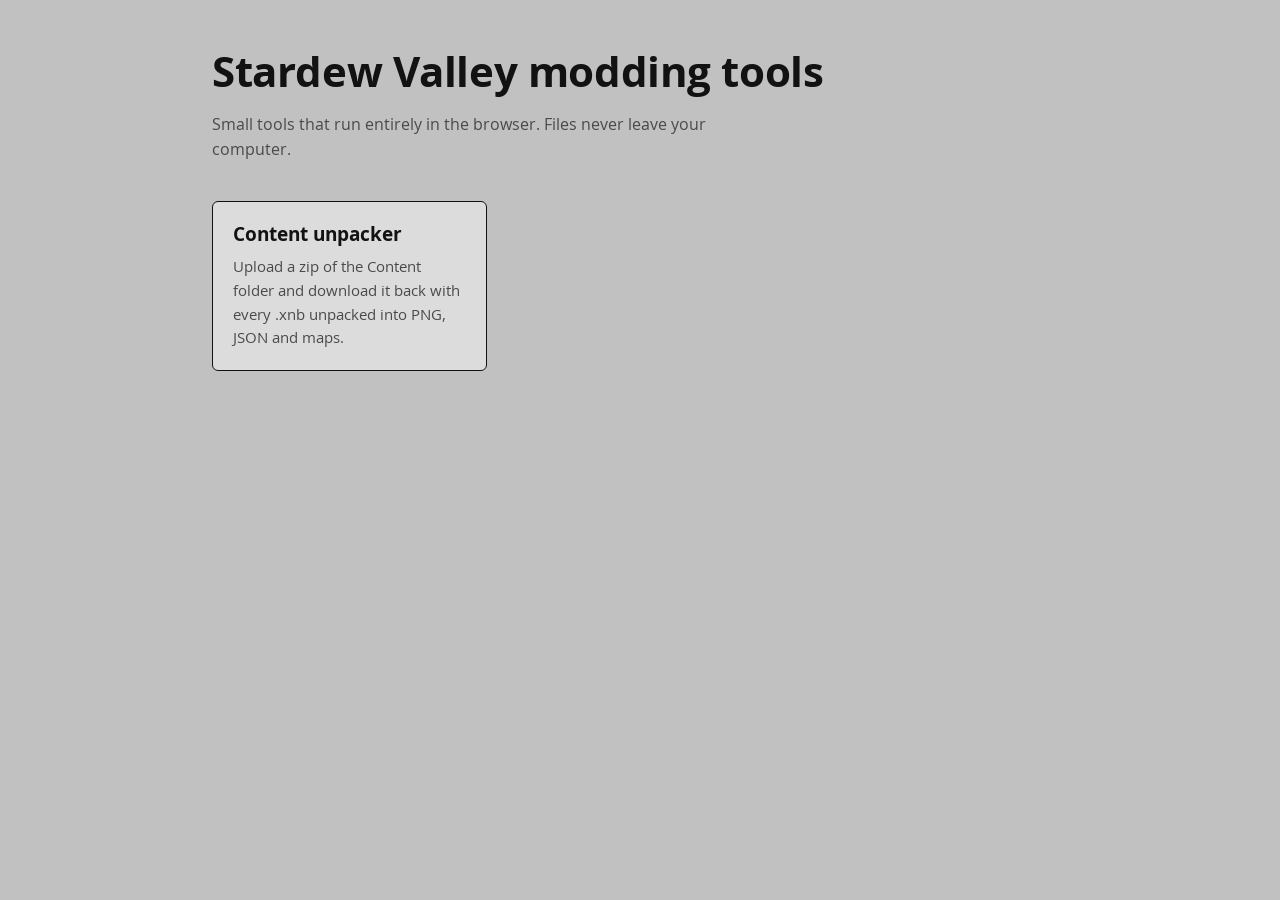
<file: index.html>
<!doctype html>
<html lang="en">
<head>
	<meta charset="utf-8">
	<meta name="viewport" content="width=device-width, initial-scale=1">
	<title>Stardew Valley modding tools</title>
	<meta name="description" content="Browser based tools for Stardew Valley modding. Everything runs locally in the browser.">
	<link rel="stylesheet" href="css/fonts.css">
	<link rel="stylesheet" href="css/theme.css">
	<link rel="stylesheet" href="css/index.css">
</head>
<body>
	<main>
		<h1>Stardew Valley modding tools</h1>
		<p class="lede">Small tools that run entirely in the browser. Files never leave your computer.</p>

		<!-- To add a tool: copy one <li> below and point it at the tool's folder under tools/. -->
		<ul class="cards">
			<li>
				<a class="card" href="tools/content-unpacker/">
					<span class="card-title">Content unpacker</span>
					<span class="card-text">Upload a zip of the Content folder and download it back with every .xnb unpacked into PNG, JSON and maps.</span>
				</a>
			</li>
		</ul>
	</main>

	<footer>
	</footer>
</body>
</html>
</file>
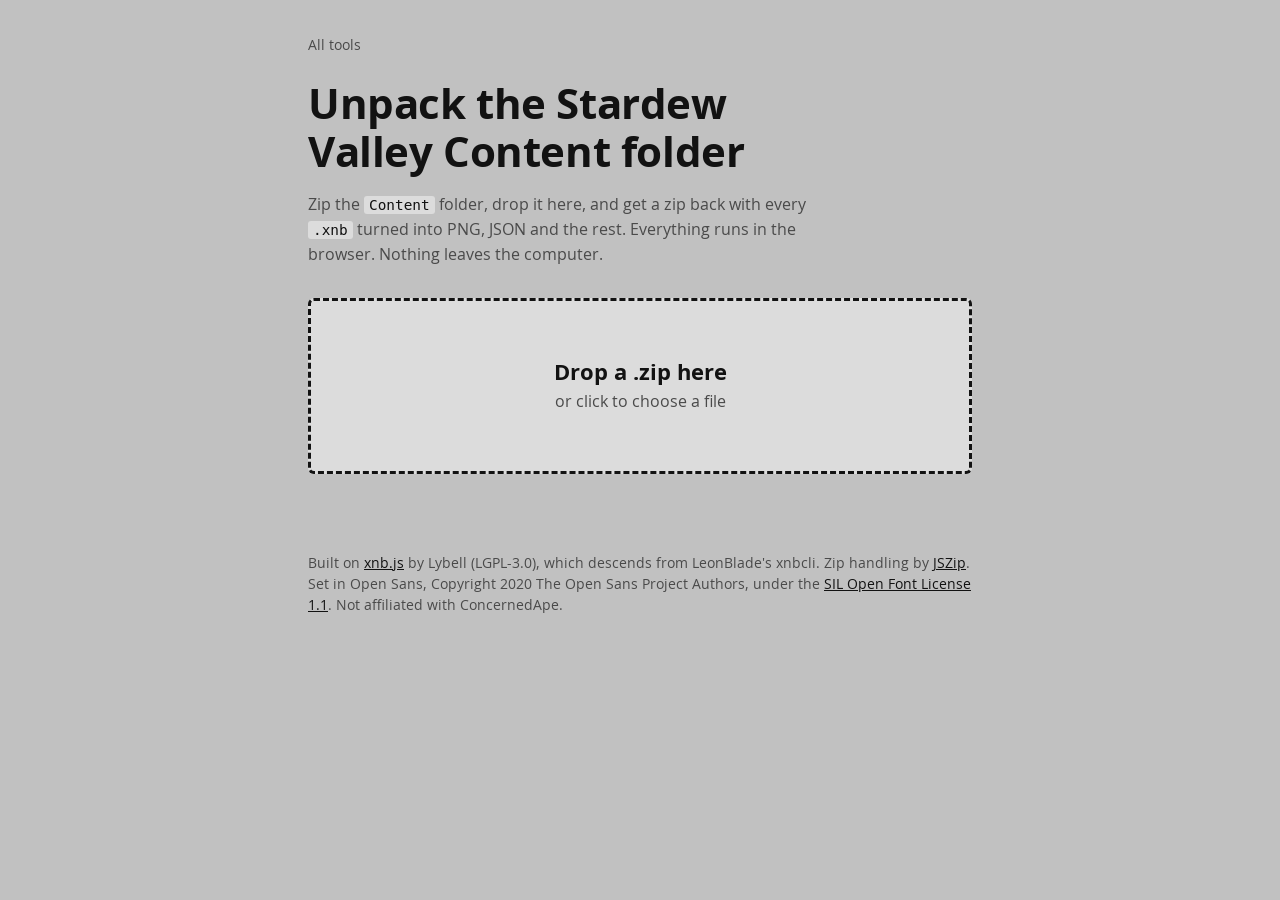
<file: tools/content-unpacker/index.html>
<!doctype html>
<html lang="en">
<head>
	<meta charset="utf-8">
	<meta name="viewport" content="width=device-width, initial-scale=1">
	<title>Content Unpacker for Stardew Valley</title>
	<meta name="description" content="Upload a zip of the Stardew Valley Content folder and download it back with every .xnb file unpacked. Runs entirely in the browser.">
	<link rel="stylesheet" href="../../css/fonts.css">
	<link rel="stylesheet" href="../../css/theme.css">
	<link rel="stylesheet" href="css/unpacker.css">
</head>
<body>
	<main>
		<a class="back" href="../../">All tools</a>
		<header>
			<h1>Unpack the Stardew Valley Content folder</h1>
			<p class="lede">Zip the <code>Content</code> folder, drop it here, and get a zip back with every <code>.xnb</code> turned into PNG, JSON and the rest. Everything runs in the browser. Nothing leaves the computer.</p>
		</header>

		<section id="pick" aria-labelledby="pick-title">
			<h2 id="pick-title" class="visually-hidden">Choose a zip</h2>
			<label id="drop" for="zipInput" tabindex="0">
				<span class="drop-main">Drop a .zip here</span>
				<span class="drop-sub">or click to choose a file</span>
				<span id="fileInfo" class="file-info" hidden></span>
			</label>
			<input id="zipInput" type="file" accept=".zip,application/zip" class="visually-hidden">
		</section>

		<section id="options" aria-labelledby="opt-title" hidden>
			<h2 id="opt-title">Options</h2>
			<fieldset>
				<legend>Output format</legend>
				<label class="choice"><input type="radio" name="format" value="standard" checked>
					<span><strong>Header + content</strong> Each .xnb becomes a .json header plus its PNG, TBIN or XML. Can be packed back into .xnb.</span></label>
				<label class="choice"><input type="radio" name="format" value="content">
					<span><strong>Content only</strong> Just the PNG, JSON data or map. No header files, so it can't be repacked.</span></label>
				<label class="choice"><input type="radio" name="format" value="yaml">
					<span><strong>YAML headers</strong> Same as the first option, with YAML headers that XnbExtract can read.</span></label>
			</fieldset>
			<label class="choice single"><input type="checkbox" id="copyOthers">
				<span><strong>Also copy files that aren't .xnb</strong> Audio banks and other loose files. Makes the result much larger and uses more memory.</span></label>
			<div class="actions">
				<button id="start" type="button" class="primary">Unpack</button>
			</div>
		</section>

		<section id="working" aria-live="polite" hidden>
			<h2 id="work-title">Unpacking</h2>
			<div id="field" class="field" role="progressbar" aria-labelledby="work-title" aria-valuemin="0" aria-valuemax="100" aria-valuenow="0"></div>
			<p id="status" class="status"></p>
			<p id="current" class="current"></p>
			<div class="actions"><button id="cancel" type="button">Cancel</button></div>
		</section>

		<section id="result" aria-live="polite" hidden>
			<h2>Done</h2>
			<p id="summary" class="status"></p>
			<div class="actions">
				<a id="download" class="button primary" href="#">Download</a>
				<button id="again" type="button">Unpack another zip</button>
			</div>
			<details id="errorsBox" hidden>
				<summary id="errorsTitle"></summary>
				<pre id="errorsList"></pre>
			</details>
		</section>

		<p id="fatal" class="fatal" role="alert" hidden></p>
	</main>

	<footer>
		<p>Built on <a href="https://github.com/lybell-art/xnb-js">xnb.js</a> by Lybell (LGPL-3.0), which descends from LeonBlade's xnbcli. Zip handling by <a href="https://stuk.github.io/jszip/">JSZip</a>. Set in Open Sans, Copyright 2020 The Open Sans Project Authors, under the <a href="../../fonts/OFL.txt">SIL Open Font License 1.1</a>. Not affiliated with ConcernedApe.</p>
	</footer>

	<script type="module" src="js/app.js"></script>
</body>
</html>
</file>
<file: css/fonts.css>
/* Self-hosted Open Sans (Latin subset). Licensed under the SIL Open Font License 1.1.
   Copyright 2020 The Open Sans Project Authors (https://github.com/googlefonts/opensans)
   License text: /fonts/OFL.txt */

@font-face {
	font-family: "Open Sans";
	font-style: normal;
	font-weight: 400;
	font-display: swap;
	src: url("../fonts/OpenSans-Regular.woff") format("woff");
}

@font-face {
	font-family: "Open Sans";
	font-style: normal;
	font-weight: 600;
	font-display: swap;
	src: url("../fonts/OpenSans-SemiBold.woff") format("woff");
}

@font-face {
	font-family: "Open Sans";
	font-style: normal;
	font-weight: 700;
	font-display: swap;
	src: url("../fonts/OpenSans-Bold.woff") format("woff");
}
</file>
<file: css/theme.css>
/* 
   Shared theme. Every colour on every page lives in this file.
   Page stylesheets only do layout (sizes, spacing, borders' width/style).
   Dark is the default, light follows the system setting.
*/

:root {
	color-scheme: dark light;

	/* The three core colours */
	--bg: #121212;
	--raised: #232323;
	--text: #c1c1c1;

	/* Derived greys, used for secondary text, outlines and hover states */
	--muted: #8e8e8e;
	--border: #3a3a3a;
	--hover: #2e2e2e;
}

@media (prefers-color-scheme: light) {
	:root {
		--bg: #c1c1c1;
		--raised: #dcdcdc;
		--text: #121212;

		--muted: #4a4a4a;
		--border: #9a9a9a;
		--hover: #d0d0d0;
	}
}

/* Base */
* { border-color: var(--border); outline-color: var(--text); }
body { background: var(--bg); color: var(--text); }
a { color: var(--text); }
::selection { background: var(--text); color: var(--bg); }
input { accent-color: var(--text); }
code { background: var(--raised); color: var(--text); }
.lede, footer, .muted { color: var(--muted); }

/* Index page */
.card { background: var(--raised); color: var(--text); }
.card:hover { background: var(--hover); border-color: var(--text); }
.card-text { color: var(--muted); }
.back { color: var(--muted); }
.back:hover { color: var(--text); }

/* Buttons: the primary button is the inverse of the page */
button, .button { background: transparent; color: var(--text); border-color: var(--text); }
button:hover, .button:hover { background: var(--hover); }
.primary { background: var(--text); color: var(--bg); }
.primary:hover { background: var(--muted); color: var(--bg); }

/* Content unpacker */
#drop { background: var(--raised); border-color: var(--text); }
#drop:hover, #drop.over { background: var(--hover); }
.drop-sub { color: var(--muted); }
.file-info { color: var(--text); }
.choice { background: var(--raised); color: var(--muted); }
.choice strong { color: var(--text); }
.choice:has(input:checked) { border-color: var(--text); }
.field i { background: var(--border); }
.field i.on { background: var(--text); }
.current { color: var(--muted); }
details { background: var(--raised); }
.fatal { background: var(--text); color: var(--bg); border-color: var(--text); }
</file>
<file: css/index.css>
/* Layout for the tools index page. Colours live in /css/theme.css. */

* { box-sizing: border-box; }

body {
	margin: 0;
	font: 16px/1.55 "Open Sans", system-ui, -apple-system, "Segoe UI", sans-serif;
}

main {
	max-width: 56rem;
	margin: 0 auto;
	padding: 3rem 1.25rem 1rem;
}

h1 {
	font: 700 clamp(1.8rem, 5vw, 2.6rem)/1.15 "Open Sans", system-ui, -apple-system, "Segoe UI", sans-serif;
	margin: 0 0 1rem;
	letter-spacing: -0.01em;
}

.lede { margin: 0 0 2.5rem; max-width: 60ch; }

.cards {
	list-style: none;
	margin: 0;
	padding: 0;
	display: grid;
	grid-template-columns: repeat(auto-fill, minmax(16rem, 1fr));
	gap: 1rem;
}

.card {
	display: flex;
	flex-direction: column;
	gap: 0.5rem;
	height: 100%;
	padding: 1.25rem;
	border: 1px solid;
	border-radius: 6px;
	text-decoration: none;
	transition: border-color 0.15s;
}
.card:focus-visible { outline: 3px solid; outline-offset: 3px; }
.card-title { font: 700 1.2rem/1.3 "Open Sans", system-ui, -apple-system, "Segoe UI", sans-serif; }
.card-text { font-size: 0.95rem; }

footer { max-width: 56rem; margin: 0 auto; padding: 2rem 1.25rem 3rem; font-size: 0.85rem; }

@media (prefers-reduced-motion: reduce) { * { transition: none !important; } }
</file>
<file: tools/content-unpacker/css/unpacker.css>
/* Layout for the content unpacker page. Colours live in /css/theme.css. */

* { box-sizing: border-box; }

body {
	margin: 0;
	font: 16px/1.55 "Open Sans", system-ui, -apple-system, "Segoe UI", sans-serif;
}

main {
	max-width: 44rem;
	margin: 0 auto;
	padding: 2rem 1.25rem 1rem;
}

.back {
	display: inline-block;
	margin-bottom: 1.5rem;
	text-decoration: none;
	font-size: 0.9rem;
}

h1 {
	font: 700 clamp(1.8rem, 5vw, 2.6rem)/1.15 "Open Sans", system-ui, -apple-system, "Segoe UI", sans-serif;
	margin: 0 0 1rem;
	letter-spacing: -0.01em;
	max-width: 20ch;
}

h2 {
	font: 700 1.15rem/1.3 "Open Sans", system-ui, -apple-system, "Segoe UI", sans-serif;
	margin: 0 0 0.75rem;
}

.lede { margin: 0 0 2rem; max-width: 60ch; }

code {
	font: 0.9em ui-monospace, Menlo, Consolas, monospace;
	padding: 0.05em 0.35em;
	border-radius: 3px;
}

section { margin-bottom: 2rem; }
[hidden] { display: none !important; }

.visually-hidden {
	position: absolute; width: 1px; height: 1px; overflow: hidden;
	clip: rect(0 0 0 0); white-space: nowrap;
}

/* Drop zone */
#drop {
	display: flex; flex-direction: column; align-items: center; justify-content: center;
	gap: 0.25rem; min-height: 11rem; padding: 1.5rem; text-align: center; cursor: pointer;
	border: 3px dashed;
	border-radius: 6px;
	transition: border-style 0.15s;
}
#drop:hover, #drop.over { border-style: solid; }
#drop:focus-visible, #zipInput:focus-visible + label { outline: 3px solid; outline-offset: 3px; }
.drop-main { font: 700 1.4rem/1.2 "Open Sans", system-ui, -apple-system, "Segoe UI", sans-serif; }
.file-info { margin-top: 0.75rem; font-weight: 600; word-break: break-all; }

/* Options */
fieldset { border: 0; padding: 0; margin: 0 0 1rem; }
legend { font-weight: 700; padding: 0; margin-bottom: 0.5rem; }
.choice {
	display: flex; gap: 0.75rem; align-items: flex-start;
	padding: 0.7rem 0.85rem; margin-bottom: 0.5rem; cursor: pointer;
	border: 1px solid; border-radius: 6px;
}
.choice input { margin-top: 0.3rem; flex: none; }
.choice strong { display: block; }

/* Buttons */
.actions { display: flex; gap: 0.75rem; flex-wrap: wrap; margin-top: 1rem; }
button, .button {
	font: inherit; font-weight: 600; cursor: pointer; text-decoration: none;
	padding: 0.65rem 1.3rem; border-radius: 6px;
	border: 2px solid;
	display: inline-block;
}
button:focus-visible, .button:focus-visible { outline: 3px solid; outline-offset: 2px; }

/* Progress */
.field {
	display: grid; grid-template-columns: repeat(40, 1fr); gap: 3px; height: 1.6rem;
	margin: 0.5rem 0 1rem;
}
.field i { border-radius: 2px; transition: background 0.2s; }

.status { margin: 0 0 0.25rem; font-weight: 600; }
.current { margin: 0; font: 0.85rem ui-monospace, Menlo, Consolas, monospace; overflow: hidden; text-overflow: ellipsis; white-space: nowrap; min-height: 1.4em; }

/* Result */
details { margin-top: 1.25rem; border: 1px solid; border-radius: 6px; padding: 0.6rem 0.85rem; }
summary { cursor: pointer; font-weight: 700; }
pre { max-height: 16rem; overflow: auto; font: 0.8rem/1.5 ui-monospace, Menlo, Consolas, monospace; white-space: pre-wrap; word-break: break-all; margin: 0.75rem 0 0; }

.fatal { padding: 0.85rem 1rem; border: 2px solid; border-radius: 6px; font-weight: 600; }

footer { max-width: 44rem; margin: 0 auto; padding: 1rem 1.25rem 3rem; font-size: 0.85rem; }

@media (prefers-reduced-motion: reduce) { * { transition: none !important; } }
</file>
